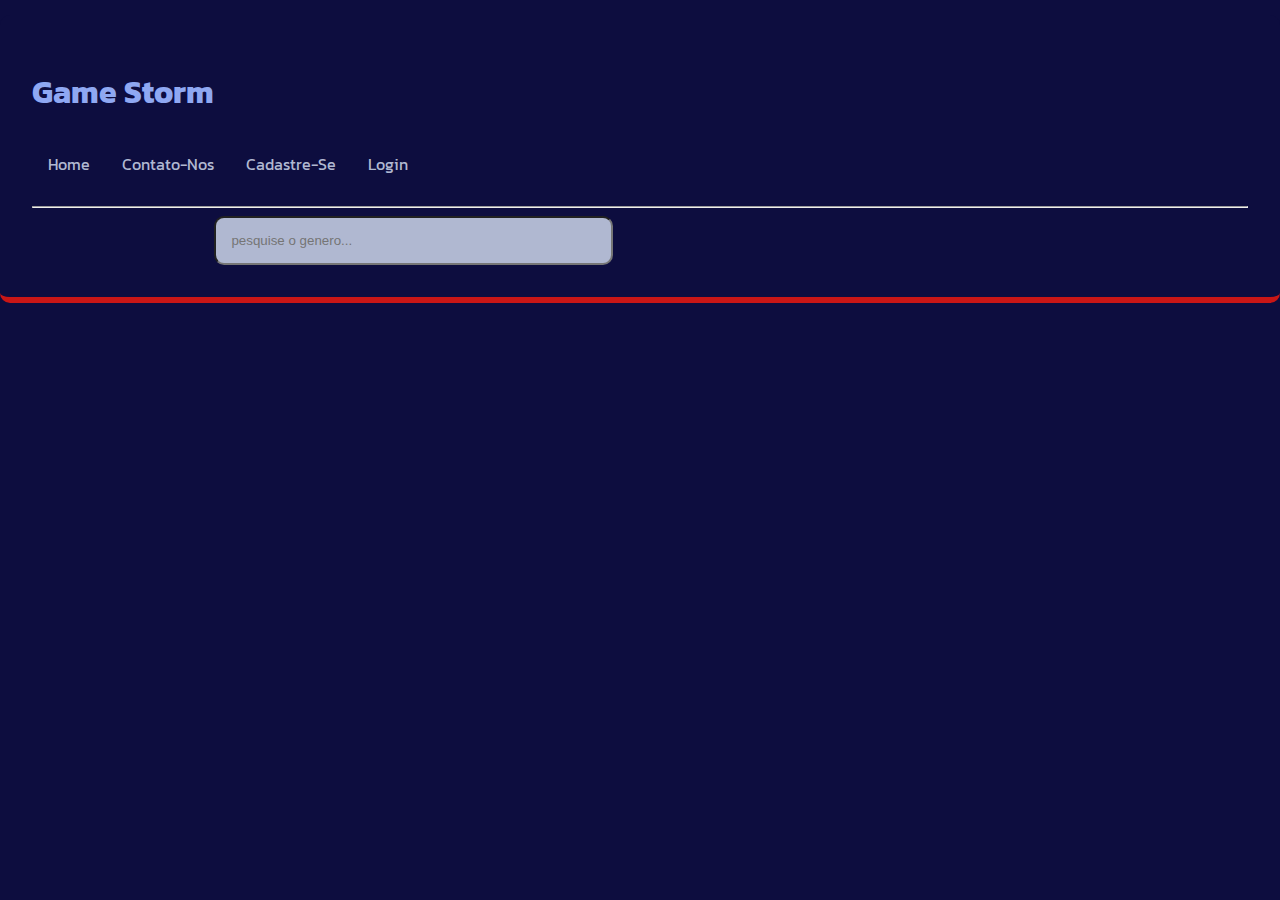
<file: Projeto-main/index.html>
<!DOCTYPE html>
<html lang="pt-br">
    <head>
        <meta charset="UTF-8">
        <meta http-equiv="X-UA-Compatible" content="IE=edge">
        <meta name="viewport" content="width=device-width, initial-scale=1.0">
        <title>game storm</title>
        <link rel="stylesheet" href="style.css">
        <link rel="preconnect" href="https://fonts.googleapis.com">
        <link rel="preconnect" href="https://fonts.gstatic.com" crossorigin>
        <link href="https://fonts.googleapis.com/css2?family=Kanit:wght@300&display=swap" rel="stylesheet">
    </head>
    <body>
        <header class="topo">
            <h1>game storm</h1>
        <ul>
            <li><a href="index.html" class="active" href="#home" >Home</a></li>
            <li><a href="contato.html" href="#news" >Contato-nos</a></li>
            <li><a href="cadastre-se.html" href="#contact">Cadastre-se</a></li>
            <li><a href="login.html" href="#about">Login</a></li>
          </ul>
        
          <hr>
            <!--<nav class="menu">
                <a href="#">Iniciar Sessão</a>
                <a href="#">Cadastre-se</a>
                <a href="#">Catálogo</a>
            </nav>!-->
             
    <!-- input tag -->
    <input id="searchbar" onkeyup="search_animal()" type="text"
    name="search" placeholder="pesquise o genero...">
  
<!-- ordered list 
<ol id='list'>
    <li class="animals">Terror</li>
    <li class="animals">Quebra-cabeça</li>
    <li class="animals">casual</li>
    <li class="animals">Arcade</li>
-->
<!-- linking javascript -->
<script src="./animals.js"></script>
        </header>
        <!--<h2 class="fonte">Catálogo de jogos:</h2>
        <div class="catalogo">
            <img src="img/celeste.png">
            <img src="img/hk.jpg">
            <img src="img/cuphead.png">
        </div>!-->
    </body>
</html>
</file>
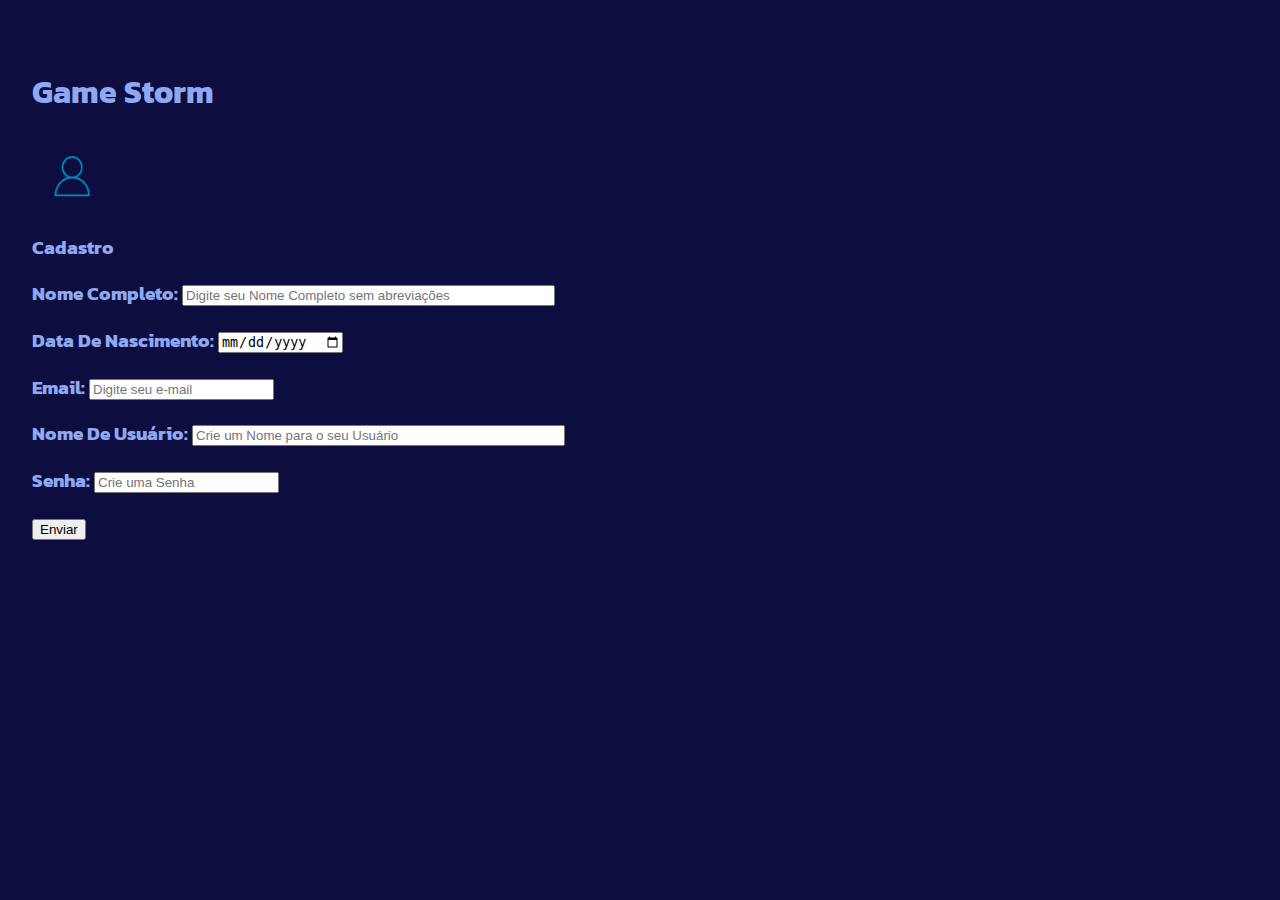
<file: Projeto-main/cadastre-se.html>
<!DOCTYPE html>
<html lang="pt-br">
<head>
    <meta charset="UTF-8">
    <meta http-equiv="X-UA-Compatible" content="IE=edge">
    <meta name="viewport" content="width=device-width, initial-scale=1.0">
    <title>Cadastre-se</title>
    <link rel="stylesheet" href="styles.css">
    <link rel="preconnect" href="https://fonts.googleapis.com">
    <link rel="preconnect" href="https://fonts.gstatic.com" crossorigin>
    <link href="https://fonts.googleapis.com/css2?family=Kanit:wght@300&display=swap" rel="stylesheet">
</head>
<body>
    <header class="topo">
        <h1>Game Storm</h1>
        <p>
            <img src="img/perfil.png" alt="Perfil" width="80" height="70">
        </p>
        <h3> Cadastro <h3>
		
            <form method="get" action="grata.html">
                <p>
                    <label for="nome">Nome Completo:</label>
                    <input type="text"
                           name="nome"
                           id="nome"
                           placeholder="Digite seu Nome Completo sem abreviações"
                           required>
                           <form method="post" action="grata.html">
                    <p>
                        <label for="date">Data de Nascimento:</label>
                        <input type="date"
                               name="date"
                               id="date"
                               placeholder="Digite a Data do seu Nascimento"
                               required>
                               <form method="post" action="grata.html">
                     <p>
                         <label for="email">Email:</label>
                        <input type="email"
                                name="email"
                                id="email"
                                placeholder="Digite seu e-mail"
                                required>
                    </p>
                    <p>
                        <label for="nome">Nome de Usuário:</label>
                        <input type="text"
                               name="nome"
                               id="nome"
                               placeholder="Crie um Nome para o seu Usuário"
                               required>
                               <form method="post" action="grata.html">
                        <p>
                                <p>
                <label for="nome">Senha:</label>
                <input type="password"
                       name="password"
                       id="password"
                       placeholder="Crie uma Senha"
                       required>
                <p>
                <input type="submit"
                       value="Enviar">
                
            </form>
</body>
</html>
</file>
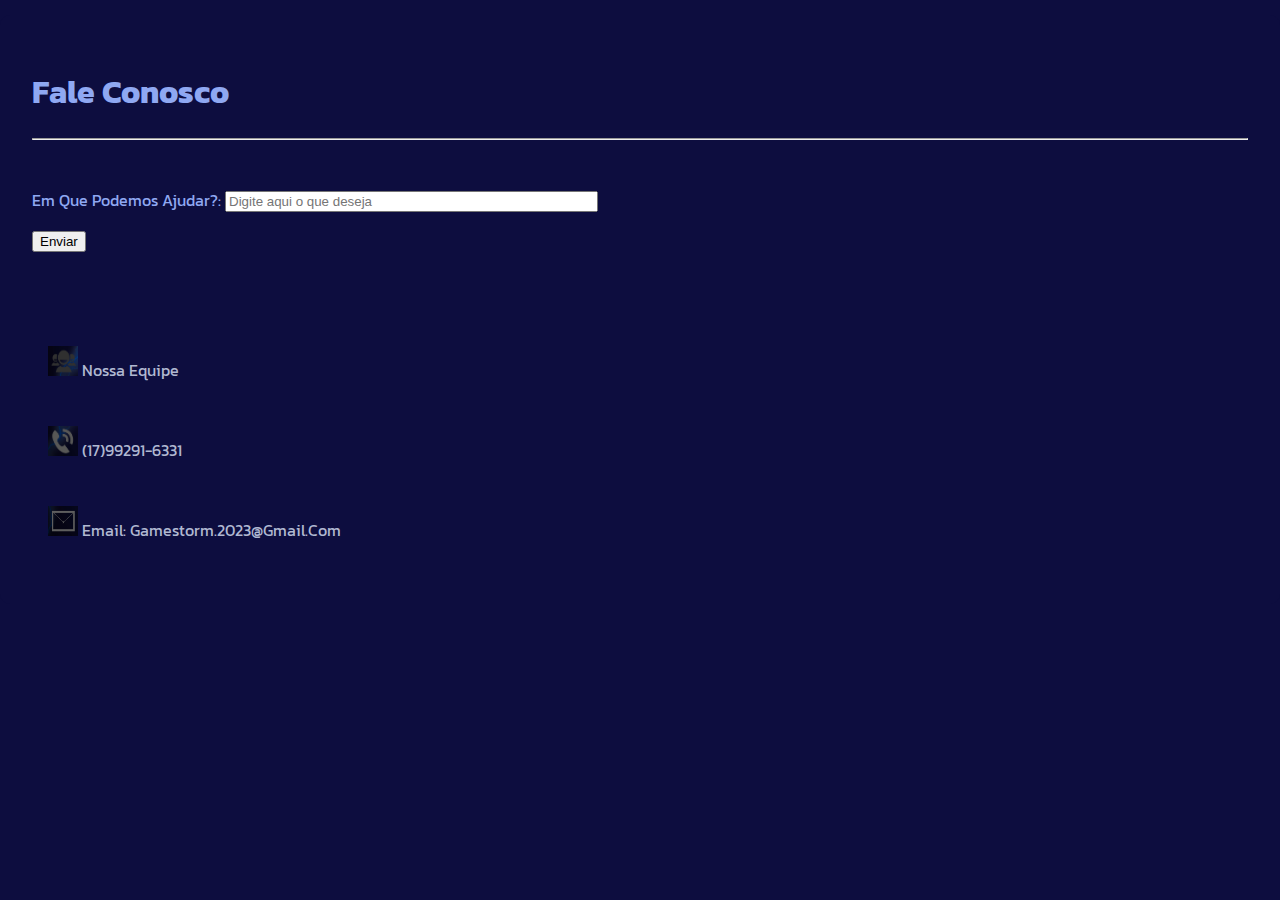
<file: Projeto-main/contato.html>
<!DOCTYPE html>
<html lang="pt-br">
<head>
    <meta charset="UTF-8">
    <meta http-equiv="X-UA-Compatible" content="IE=edge">
    <meta name="viewport" content="width=device-width, initial-scale=1.0">
    <title>Fale Conosco</title>
    <link rel="stylesheet" href="styles.css">
    <link rel="preconnect" href="https://fonts.googleapis.com">
    <link rel="preconnect" href="https://fonts.gstatic.com" crossorigin>
    <link href="https://fonts.googleapis.com/css2?family=Kanit:wght@300&display=swap" rel="stylesheet">
</head>
<body>
    <header class="topo">
        <h1>Fale Conosco</h1>
        <hr>
        <br>
            <form method="get" id="contato" action="grata.html">
                <p>
                <label for="text">Em que Podemos Ajudar?:</label>
                <input type="text"
                       name="text"
                       id="text"
                       placeholder="Digite aqui o que deseja"
                       required>
                </p>
                <p>
                <input type="submit"
                       value="Enviar">
                </p>
                <br>
                <br>
            </form>
            <ul>
        <li><a href="https://web.whatsapp.com/" target="blank"><img  src="img/equipe.png"
            alt="Insst"
            width="30"
            height="30"> Nossa Equipe</a></li>
            <br>
                </ul>
            <ul>
        <li><a href="https://web.whatsapp.com/" target="blank"><img  src="img/telefone.png"
            alt="Insst"
            width="30"
            height="30"> (17)99291-6331</a></li>
            <br>
        </ul>
            <ul>
        <li><a href="https://web.whatsapp.com/" target="blank"><img  src="img/email.png"
        alt="Insst"
        width="30"
        height="30"> email: gamestorm.2023@gmail.com</a></li>
            </ul>
</body>
</html>
</file>
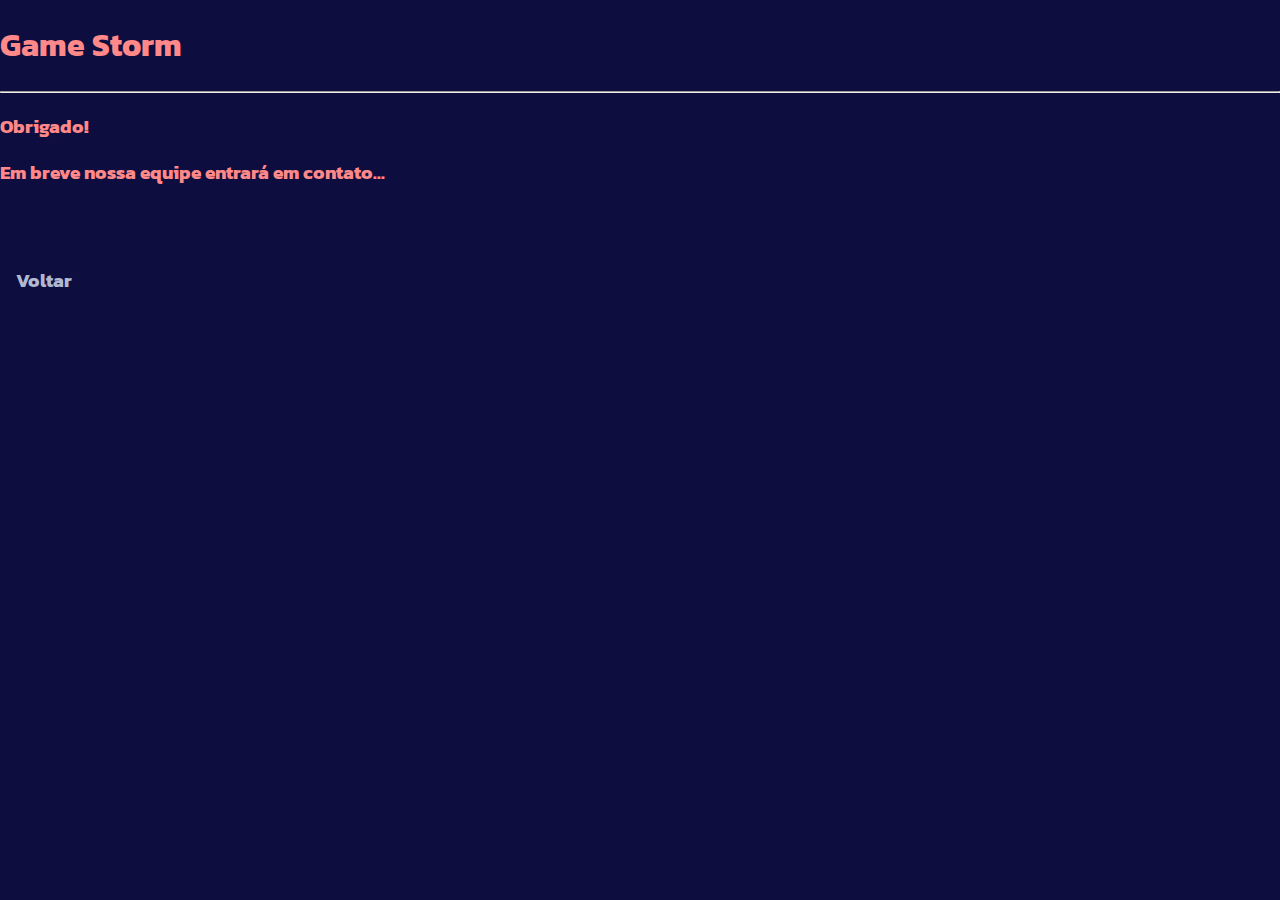
<file: Projeto-main/grata.html>
<!DOCTYPE html>
<html lang="pt-br">
<head>
    <meta charset="UTF-8">
    <meta http-equiv="X-UA-Compatible" content="IE=edge">
    <meta name="viewport" content="width=device-width, initial-scale=1.0">
    <title>Fale Conosco</title>
    <link rel="stylesheet" href="styles.css">
    <link rel="preconnect" href="https://fonts.googleapis.com">
    <link rel="preconnect" href="https://fonts.gstatic.com" crossorigin>
    <link href="https://fonts.googleapis.com/css2?family=Kanit:wght@300&display=swap" rel="stylesheet">
</head>
<body>
    <h1> Game Storm </h1><hr>
		<h3> Obrigado! <h3>
		<p>Em breve nossa equipe entrará em contato...</p>
	<br>
	<ul>
		<li><a href="index.html">Voltar</a></li>
	</ul>
</body>
</html>
</file>
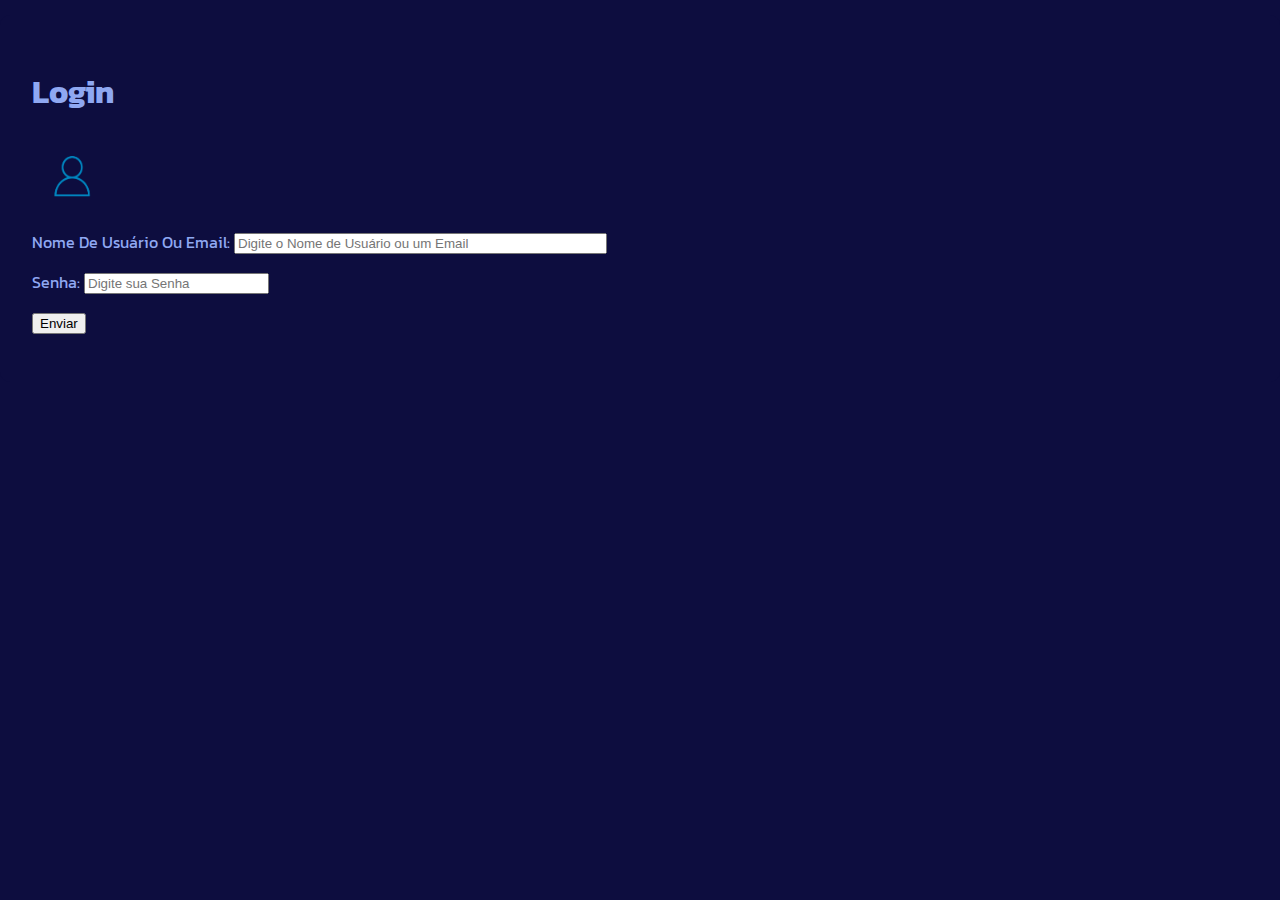
<file: Projeto-main/login.html>
<!DOCTYPE html>
<html lang="pt-br">
<head>
    <meta charset="UTF-8">
    <meta http-equiv="X-UA-Compatible" content="IE=edge">
    <meta name="viewport" content="width=device-width, initial-scale=1.0">
    <title>Login</title>
    <link rel="stylesheet" href="styles.css">
    <link rel="preconnect" href="https://fonts.googleapis.com">
    <link rel="preconnect" href="https://fonts.gstatic.com" crossorigin>
    <link href="https://fonts.googleapis.com/css2?family=Kanit:wght@300&display=swap" rel="stylesheet">
</head>
<body>
    <header class="topo">
        <h1>Login</h1>
     <p>
        <img src="img/perfil.png" alt="Perfil" width="80" height="70">
    </p>
    <form method="post"  action="grata.html">
        <p>
            <label for="nome">Nome de Usuário ou Email:</label>
            <input type="text"
                   name="nome"
                   id="nome"
                   placeholder="Digite o Nome de Usuário ou um Email"
                   required>
                   <form method="post" action="grata.html">
        <p>            
                    <label for="nome">Senha:</label>
                    <input type="password"
                           name="password"
                           id="password"
                           placeholder="Digite sua Senha"
                           required>
        </p>
        <p>
                <input type="submit"
                        value="Enviar">
                    
                </form>

</body>
</html>
</file>
<file: Projeto-main/style.css>
body {
    text-align: left;
    background-color: rgb(	13	13	63);
    margin: 15px 0 0 0;
    color: #ff8888;
    font-family: 'kanit';
}
ul {
  
  list-style-type: none;
  margin: 20;
  padding: 0;
  overflow: hidden;
  background-color: #0d0d3f;
}

li {
  float: left;
}

li a {
  
  display: block;
  color: #b0b8d1;
  text-align: center;
  padding: 14px 16px;
  text-decoration: none;
}

li a:hover {
  background-color: #090930;
}
#searchbar{
    
    background-color: rgb(176, 184, 209);
    margin-left: 15%;
    padding:15px;
    border-radius: 10px;
  }
  

  input[type=text] {
     width: 30%;
     -webkit-transition: width 0.15s ease-in-out;
     transition: width 0.15s ease-in-out;
  }

  /* When the input field gets focus,
       change its width to 100% */
  input[type=text]:focus {
    width: 70%;
  }

 #list{
   font-size:  1.5em;
   margin-left: 90px;
  }

.animals{
  display: list-item;    
 } 
.topo  {
    text-align: left;
    text-transform: capitalize;
    padding: 32px;
    background-color: #0d0d3f;
    color: #8fa8f2;
    border-bottom: 6px solid #c91616;
    border-radius: 10px;
    flex-direction: row;
  }
.logo {
    width: 50px;
    height: auto;
}
.catalogo img {
    width: 100%;
    max-width: 350px;
    height: 500px;
    object-fit: fill;
    border-radius: 10px;
}
.catalogo {
    display: flex;
    flex-direction: row;
    flex-wrap: wrap;
    justify-content: center;
    align-items: center;
    gap: 50px;
    max-width: 1400px;
    margin: 0 auto;
    padding: 20px 10px;
 }
</file>
<file: Projeto-main/styles.css>
body {
    text-align: left;
    background-color: rgb(	13	13	63);
    margin: 15px 0 0 0;
    color: #ff8888;
    font-family: 'kanit';
}
ul {
  
  list-style-type: none;
  margin: 20;
  padding: 0;
  overflow: hidden;
  background-color: #0d0d3f;
}

li {
  float: left;
}

li a {
  
  display: block;
  color: #b0b8d1;
  text-align: center;
  padding: 14px 16px;
  text-decoration: none;
}

li a:hover {
  background-color: #090930;
}
#searchbar{
    
    background-color: rgb(176, 184, 209);
    margin-left: 15%;
    padding:15px;
    border-radius: 10px;
  }
  

  input[type=text] {
     width: 30%;
     -webkit-transition: width 0.15s ease-in-out;
     transition: width 0.15s ease-in-out;
  }

  /* When the input field gets focus,
       change its width to 100% */
  input[type=text]:focus {
    width: 70%;
  }

 #list{
   font-size:  1.5em;
   margin-left: 90px;
  }

.animals{
  display: list-item;    
 } 
.topo  {
    text-align: left;
    text-transform: capitalize;
    padding: 32px;
    background-color: #0d0d3f;
    color: #8fa8f2;
    
    border-radius: 10px;
    flex-direction: row;
  }
.logo {
    width: 50px;
    height: auto;
}
.catalogo img {
    width: 100%;
    max-width: 350px;
    height: 500px;
    object-fit: fill;
    border-radius: 10px;
}
.catalogo {
    display: flex;
    flex-direction: row;
    flex-wrap: wrap;
    justify-content: center;
    align-items: center;
    gap: 50px;
    max-width: 1400px;
    margin: 0 auto;
    padding: 20px 10px;
 }
</file>
